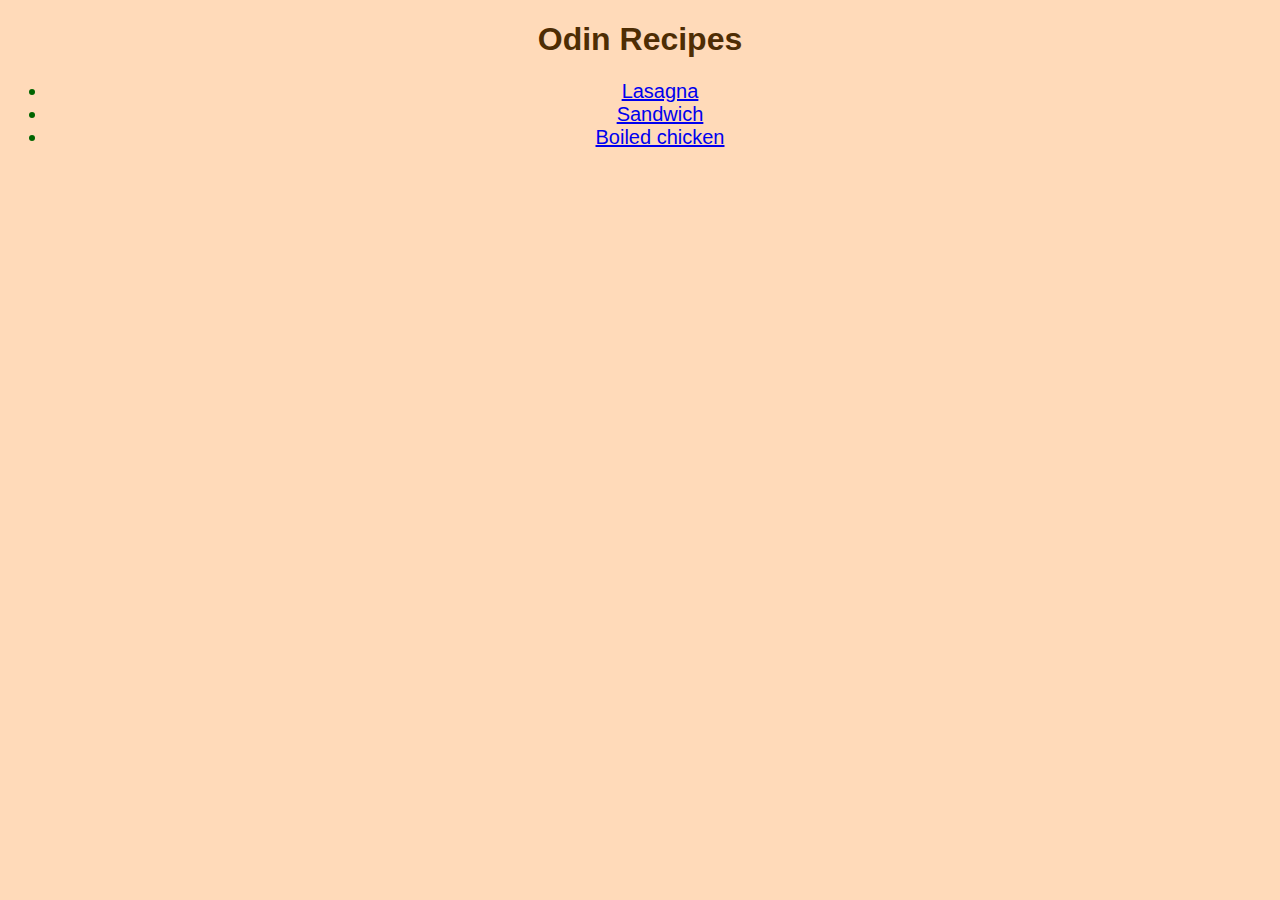
<file: index.html>
<!DOCTYPE html>
<html lang="en">

<head>
    <meta charset="UTF-8">
    <meta http-equiv="X-UA-Compatible" content="IE=edge">
    <meta name="viewport" content="width=device-width, initial-scale=1.0">
    <link rel="stylesheet" href="style/style.css">
    <title>Odin-recipes</title>
</head>

<body>
    <h1>Odin Recipes</h1>

    <ul class="listo">
        <li>
            <a href="recipes/lasagna.html">Lasagna</a>
        </li>
        <li>
            <a href="recipes/sandwich.html">Sandwich</a>
        </li>
        <li>
            <a href="recipes/boiled-chicken.html">Boiled chicken</a>
        </li>
    </ul>

</body>

</html>
</file>
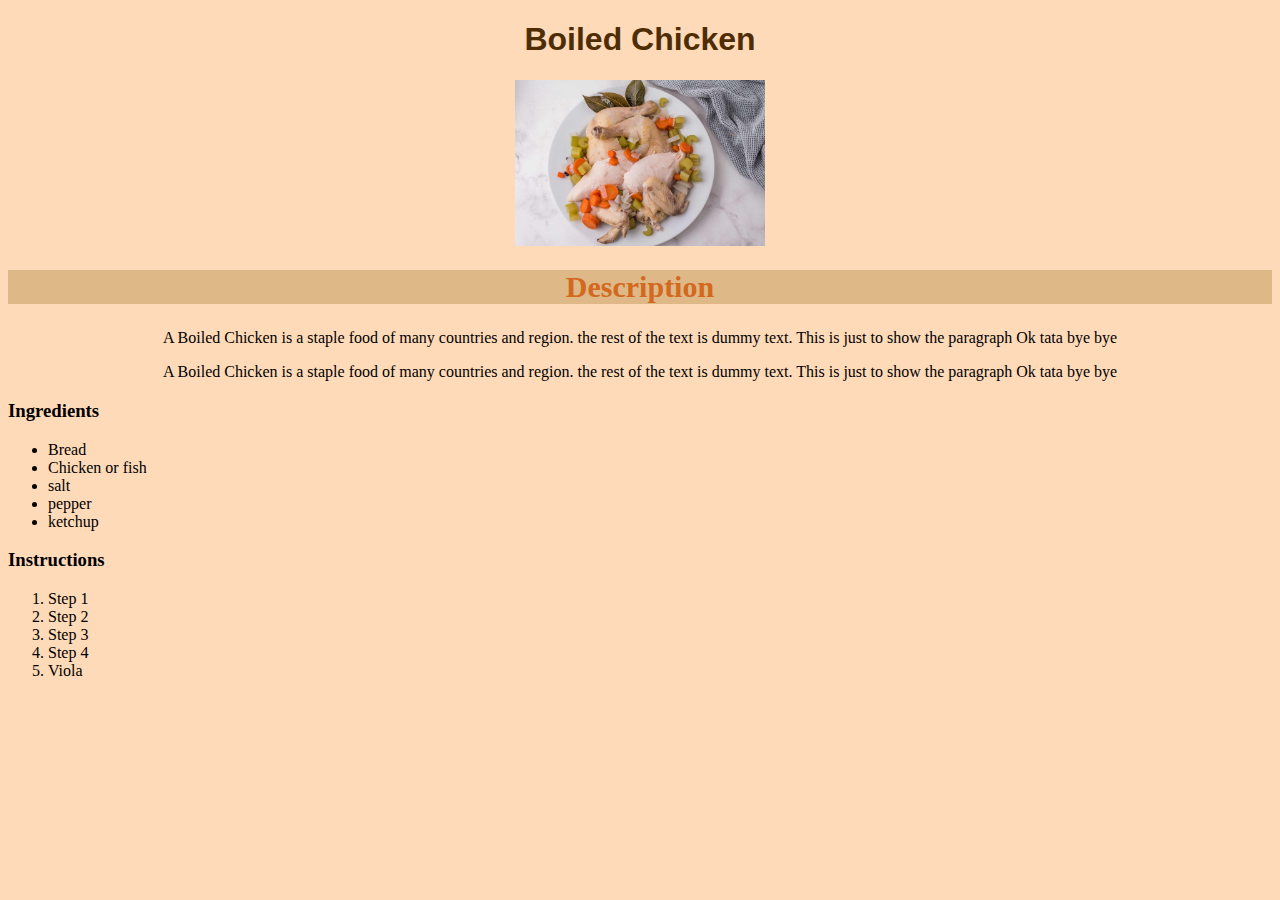
<file: recipes/boiled-chicken.html>
<!DOCTYPE html>
<html lang="en">

<head>
    <meta charset="UTF-8">
    <meta http-equiv="X-UA-Compatible" content="IE=edge">
    <meta name="viewport" content="width=device-width, initial-scale=1.0">
    <link rel="stylesheet" href="../style/style.css">
    <title>Boiled Chicken</title>
</head>

<body>
    <h1>Boiled Chicken</h1>

    <img src="images/chicken.jpg" alt="a picture of cooked chicken" width="200" height="200">

    <h2>Description</h2>

    <p>
        A Boiled Chicken is a staple food of many countries and region.
        the rest of the text is dummy text. This is just to show the paragraph
        Ok tata bye bye
    </p>

    <p>
        A Boiled Chicken is a staple food of many countries and region.
        the rest of the text is dummy text. This is just to show the paragraph
        Ok tata bye bye
    </p>

    <h3>Ingredients</h3>

    <ul>
        <li>Bread</li>
        <li>Chicken or fish</li>
        <li>salt</li>
        <li>pepper</li>
        <li>ketchup</li>
    </ul>

    <h3>Instructions</h3>

    <ol>
        <li>Step 1</li>
        <li>Step 2</li>
        <li>Step 3</li>
        <li>Step 4</li>
        <li>Viola</li>
    </ol>
</body>

</html>
</file>
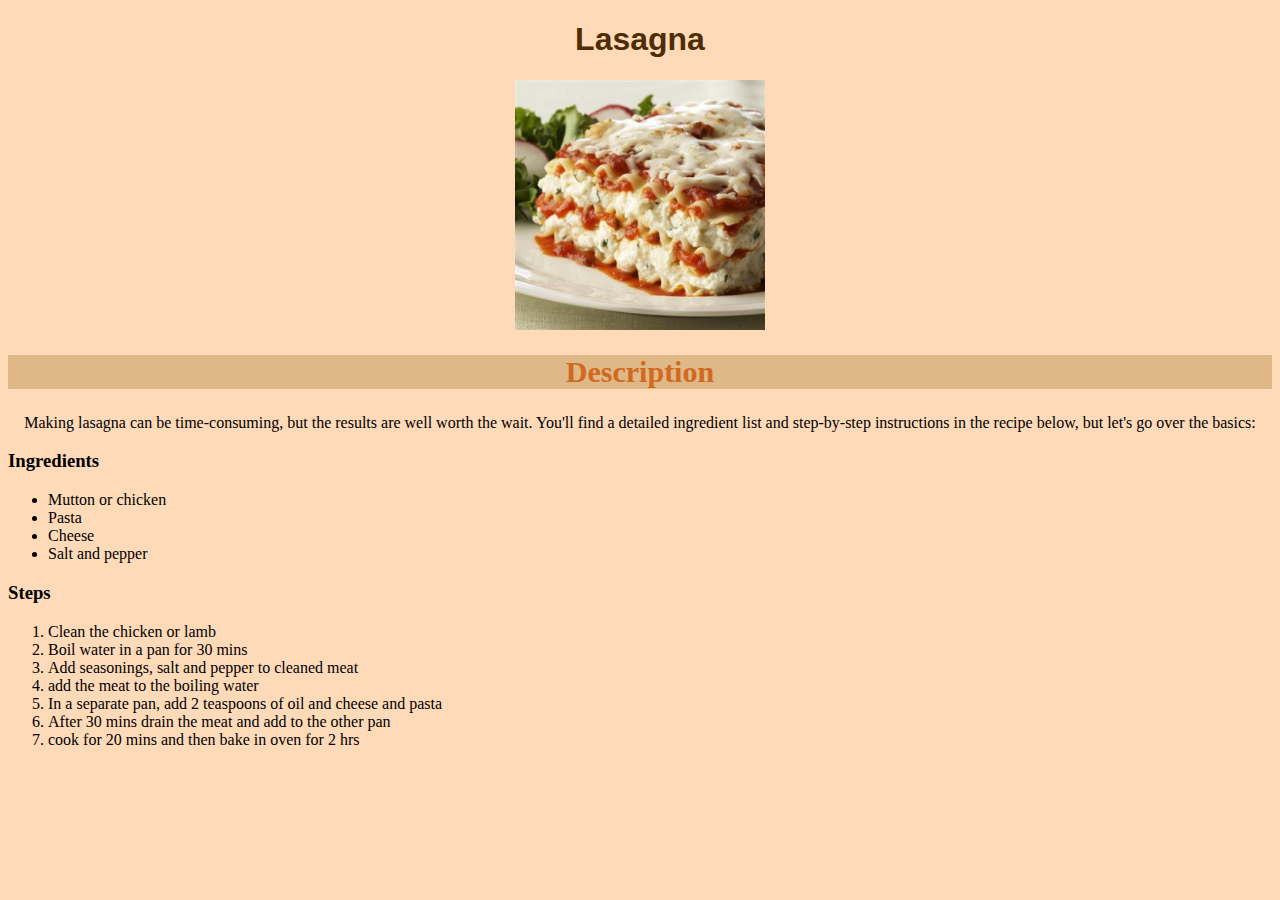
<file: recipes/lasagna.html>
<!DOCTYPE html>
<html lang="en">

<head>
    <meta charset="UTF-8">
    <meta http-equiv="X-UA-Compatible" content="IE=edge">
    <meta name="viewport" content="width=device-width, initial-scale=1.0">
    <link rel="stylesheet" href="../style/style.css">
    <title>Lasagna</title>
</head>

<body>
    <h1>Lasagna</h1>

    <img src="lasagna.jpg" alt="image of lasagna dish" height="200" width="200">



    <h2>Description</h2>

    <p>
        Making lasagna can be time-consuming, but the results are well worth the wait. You'll find a detailed ingredient
        list and step-by-step instructions in the recipe below, but let's go over the basics:
    </p>

    <h3>Ingredients</h3>

    <ul>
        <li>Mutton or chicken</li>
        <li>Pasta</li>
        <li>Cheese</li>
        <li>Salt and pepper</li>
    </ul>

    <h3>Steps</h3>

    <ol>
        <li>Clean the chicken or lamb</li>
        <li>Boil water in a pan for 30 mins</li>
        <li>Add seasonings, salt and pepper to cleaned meat</li>
        <li>add the meat to the boiling water</li>
        <li>In a separate pan, add 2 teaspoons of oil and cheese and pasta</li>
        <li>After 30 mins drain the meat and add to the other pan</li>
        <li>cook for 20 mins and then bake in oven for 2 hrs</li>
    </ol>


</body>

</html>
</file>
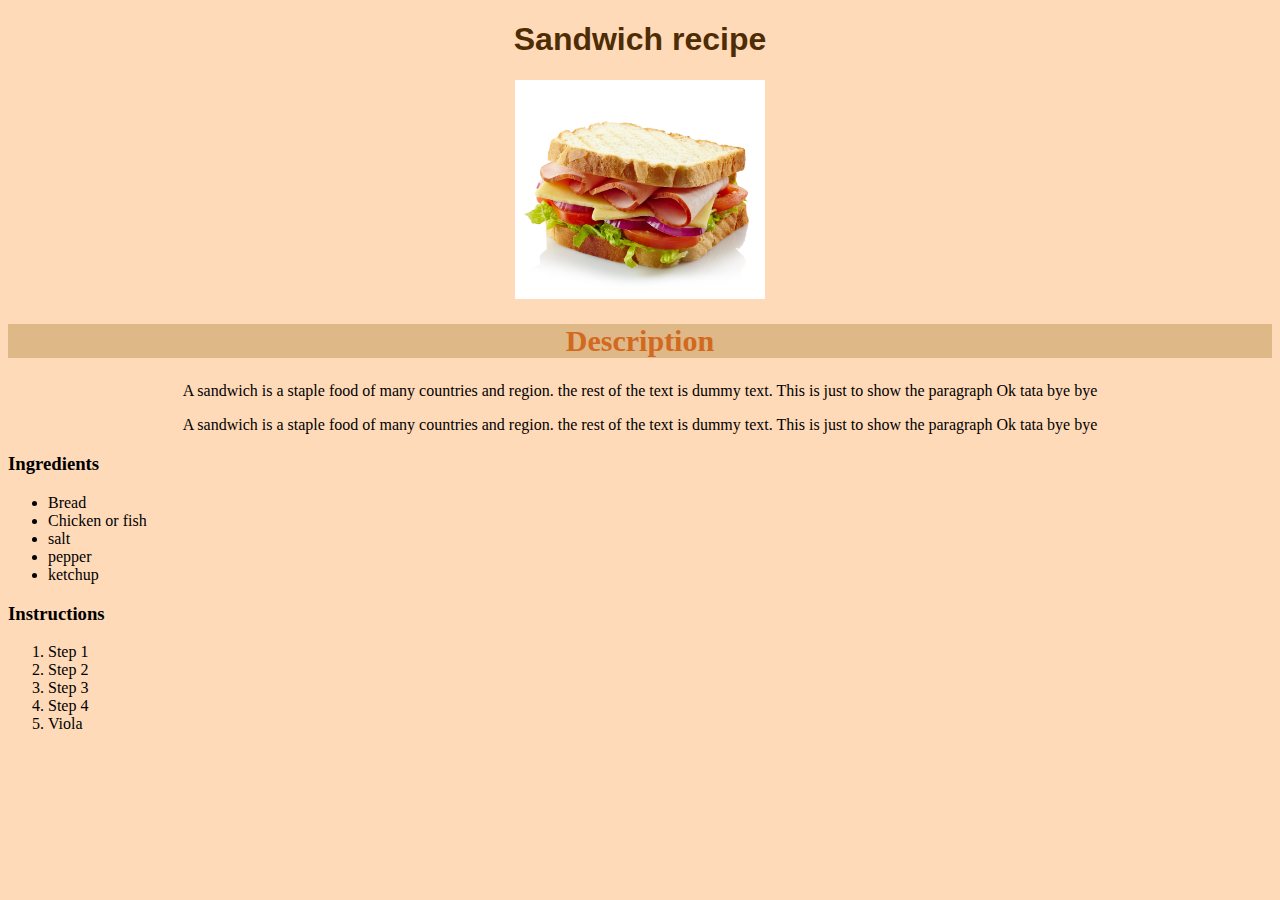
<file: recipes/sandwich.html>
<!DOCTYPE html>
<html lang="en">

<head>
    <meta charset="UTF-8">
    <meta http-equiv="X-UA-Compatible" content="IE=edge">
    <meta name="viewport" content="width=device-width, initial-scale=1.0">
    <link rel="stylesheet" href="../style/style.css">
    <title>Sandwich recipe</title>
</head>

<body>
    <h1>Sandwich recipe</h1>

    <img src="images/sandwich.jpg" alt="a picture of sandwich" width="200" height="200">

    <h2>Description</h2>

    <p>
        A sandwich is a staple food of many countries and region.
        the rest of the text is dummy text. This is just to show the paragraph
        Ok tata bye bye
    </p>

    <p>
        A sandwich is a staple food of many countries and region.
        the rest of the text is dummy text. This is just to show the paragraph
        Ok tata bye bye
    </p>

    <h3>Ingredients</h3>

    <ul>
        <li>Bread</li>
        <li>Chicken or fish</li>
        <li>salt</li>
        <li>pepper</li>
        <li>ketchup</li>
    </ul>

    <h3>Instructions</h3>

    <ol>
        <li>Step 1</li>
        <li>Step 2</li>
        <li>Step 3</li>
        <li>Step 4</li>
        <li>Viola</li>
    </ol>
</body>

</html>
</file>
<file: style/style.css>
body{
    background-color: peachpuff;

}



h1 {
    color: rgb(78, 45, 4);
    font-family: 'Trebuchet MS', 'Lucida Sans Unicode', 'Lucida Grande', 'Lucida Sans', Arial, sans-serif;
    text-align: center;
    
}


.listo{
    font-size: 20px;
    font-family: 'Lucida Sans', 'Lucida Sans Regular', 'Lucida Grande', 'Lucida Sans Unicode', Geneva, Verdana, sans-serif;
    color: darkgreen;
    text-align: center;
}

h2{
    background-color: burlywood;
    color: chocolate;
    font-size: 30px;
    font-family: Georgia, 'Times New Roman', Times, serif;
    text-align: center;
}

img {
    display: block;
    width: 250px;
    height: auto;
    margin-left: auto;
    margin-right: auto;
}

p{
    text-align: center;
}
</file>
